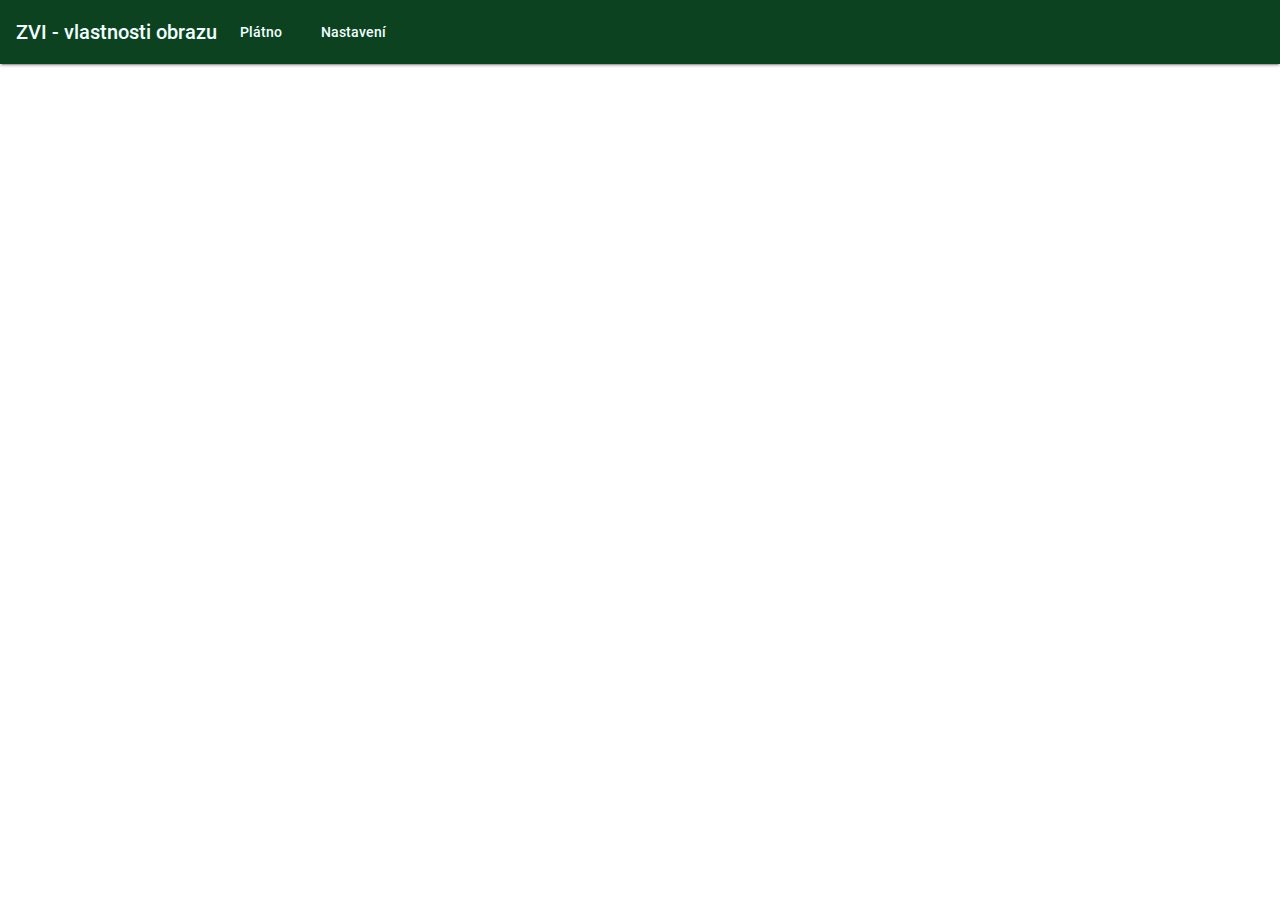
<file: image-properties/index.html>
<!doctype html><html lang="en"><head><meta charset="utf-8"><title>ZVI - Images</title><base href="https://stechy1.github.io/image-properties/"><meta name="viewport" content="width=device-width,initial-scale=1"><link href="https://fonts.googleapis.com/icon?family=Material+Icons" rel="stylesheet"><link rel="icon" type="image/x-icon" href="favicon.ico"><link href="styles.23a453f26cdcbe8c55bd.bundle.css" rel="stylesheet"/></head><body><app-root></app-root><script type="text/javascript" src="inline.318b50c57b4eba3d437b.bundle.js"></script><script type="text/javascript" src="polyfills.3b62166b1130a1e3b571.bundle.js"></script><script type="text/javascript" src="main.f5a4747a59a07a755fd4.bundle.js"></script></body></html>
</file>
